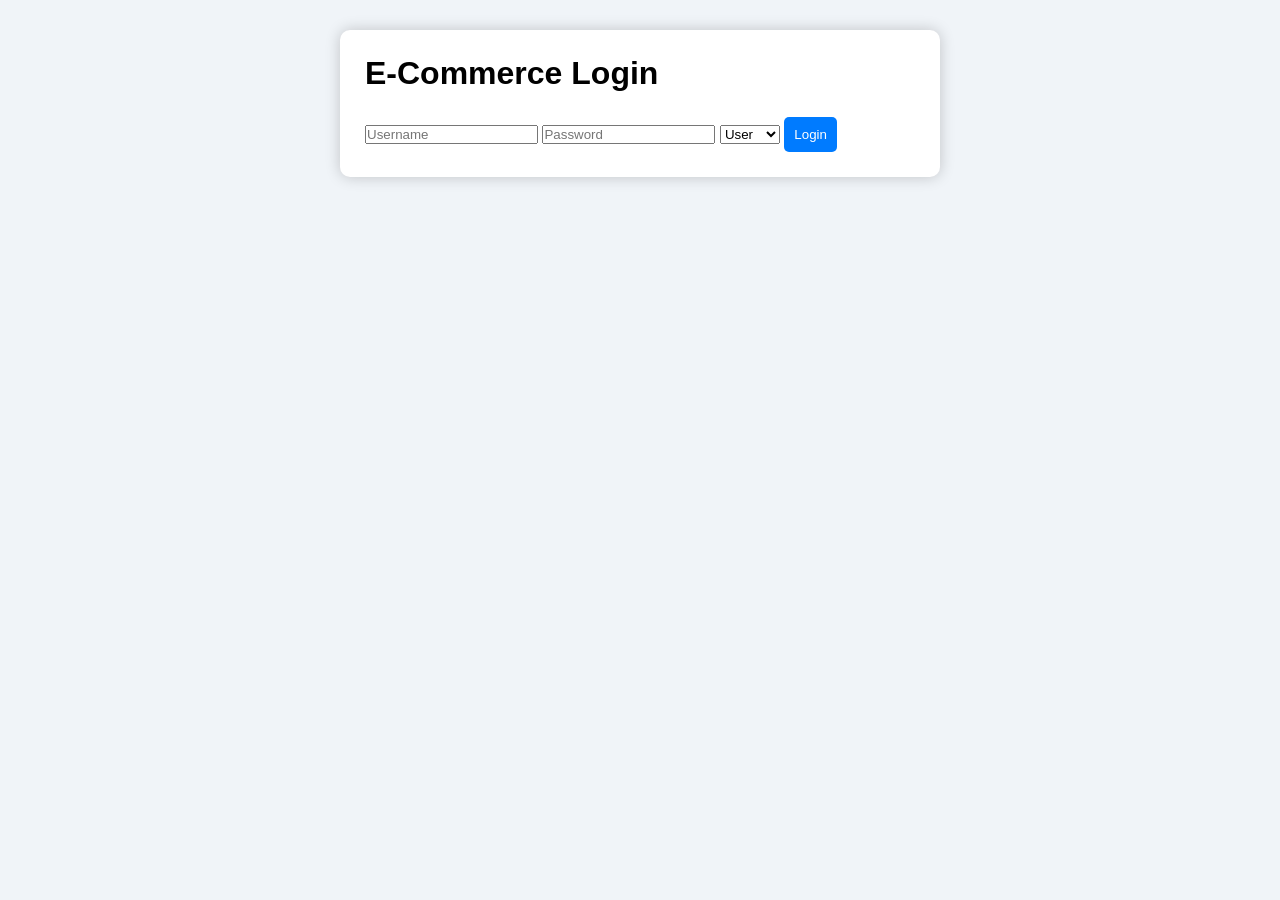
<file: index.html>
<!DOCTYPE html>
<html>
<head>
<meta charset="UTF-8">
<meta name="viewport" content="width=device-width, initial-scale=1.0">
<title>Login</title>
<link rel="stylesheet" href="style.css">
</head>
<body>

<div class="container">

<h1>E-Commerce Login</h1>

<input type="text" id="username" placeholder="Username">

<input type="password" id="password" placeholder="Password">

<select id="role">
<option value="User">User</option>
<option value="Admin">Admin</option>
</select>

<button onclick="login()">Login</button>

</div>

<script>

function login(){

let user=document.getElementById("username").value;

let pass=document.getElementById("password").value;

let role=document.getElementById("role").value;

if(user=="admin" && pass=="1234"){

localStorage.setItem("role",role);

window.location.href="shop.html";

}
else{

alert("Invalid Login");

}

}

</script>

</body>
</html>
</file>
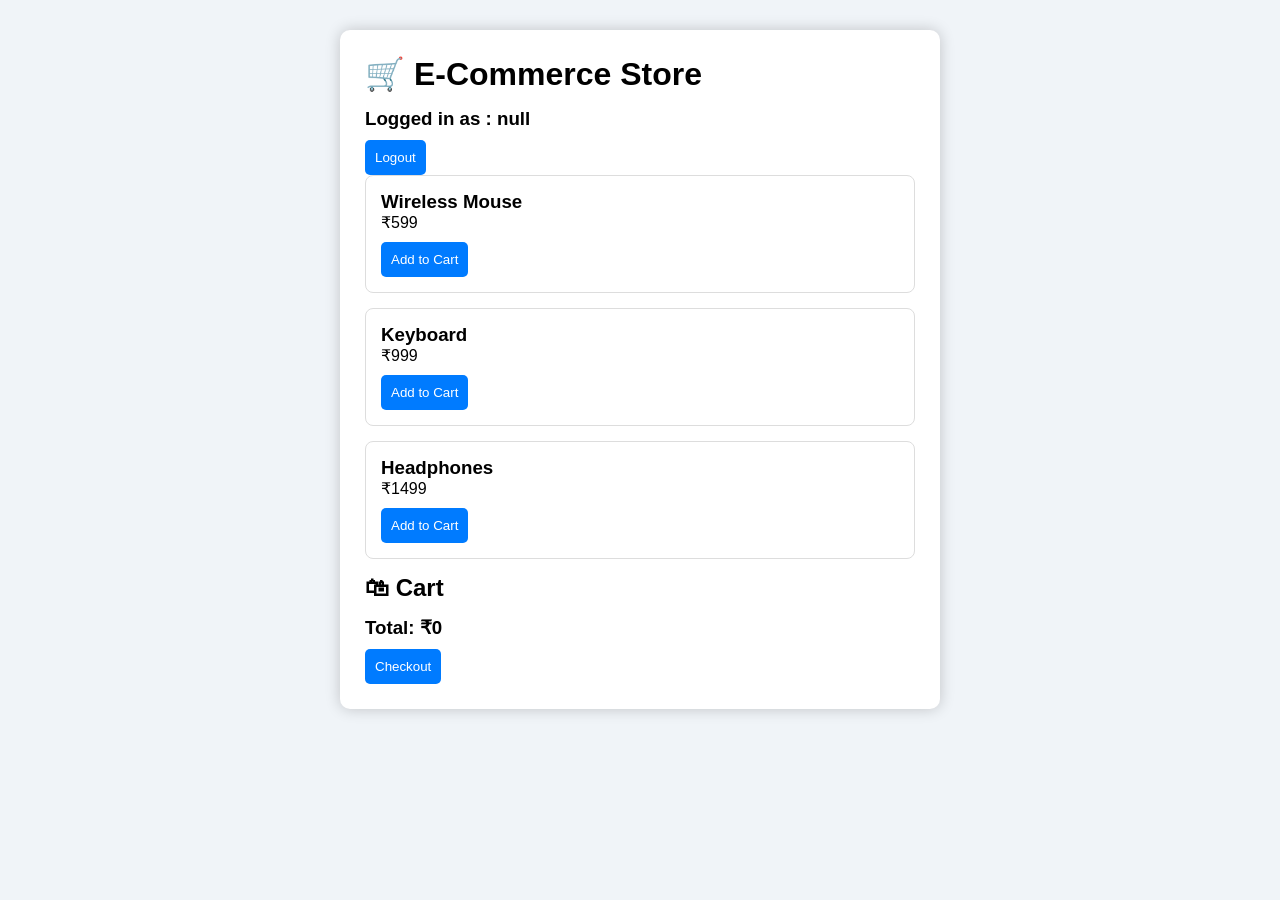
<file: shop.html>
<!DOCTYPE html>
<html>
<head>
<meta charset="UTF-8">
<meta name="viewport" content="width=device-width, initial-scale=1.0">
<title>E-Commerce Store</title>
<link rel="stylesheet" href="style.css">
</head>
<body>

<div class="container">

<h1>🛒 E-Commerce Store</h1>
<h3 id="userRole"></h3>
<button onclick="logout()">Logout</button>
<div class="product">
<h3>Wireless Mouse</h3>
<p>₹599</p>
<button onclick="addToCart('Wireless Mouse',599)">Add to Cart</button>
</div>

<div class="product">
<h3>Keyboard</h3>
<p>₹999</p>
<button onclick="addToCart('Keyboard',999)">Add to Cart</button>
</div>

<div class="product">
<h3>Headphones</h3>
<p>₹1499</p>
<button onclick="addToCart('Headphones',1499)">Add to Cart</button>
</div>

<h2>🛍 Cart</h2>

<ul id="cartList"></ul>

<h3>Total: ₹<span id="total">0</span></h3>
<button onclick="checkout()">Checkout</button>
</div>

<script src="script.js"></script>

</body>
</html>
</file>
<file: style.css>
*{
margin:0;
padding:0;
box-sizing:border-box;
font-family:Arial,sans-serif;
}

body{
background:#f0f4f8;
display:flex;
justify-content:center;
padding:30px;
}

.container{
width:600px;
background:white;
padding:25px;
border-radius:10px;
box-shadow:0 0 15px rgba(0,0,0,0.2);
}

h1,h2{
margin-bottom:15px;
}

.product{
border:1px solid #ddd;
padding:15px;
margin-bottom:15px;
border-radius:8px;
}

button{
background:#007bff;
color:white;
border:none;
padding:10px;
cursor:pointer;
border-radius:5px;
margin-top:10px;
}

button:hover{
background:#0056b3;
}

ul{
list-style:none;
margin-top:15px;
}

li{
display:flex;
justify-content:space-between;
padding:10px;
border-bottom:1px solid #ddd;
}
</file>
